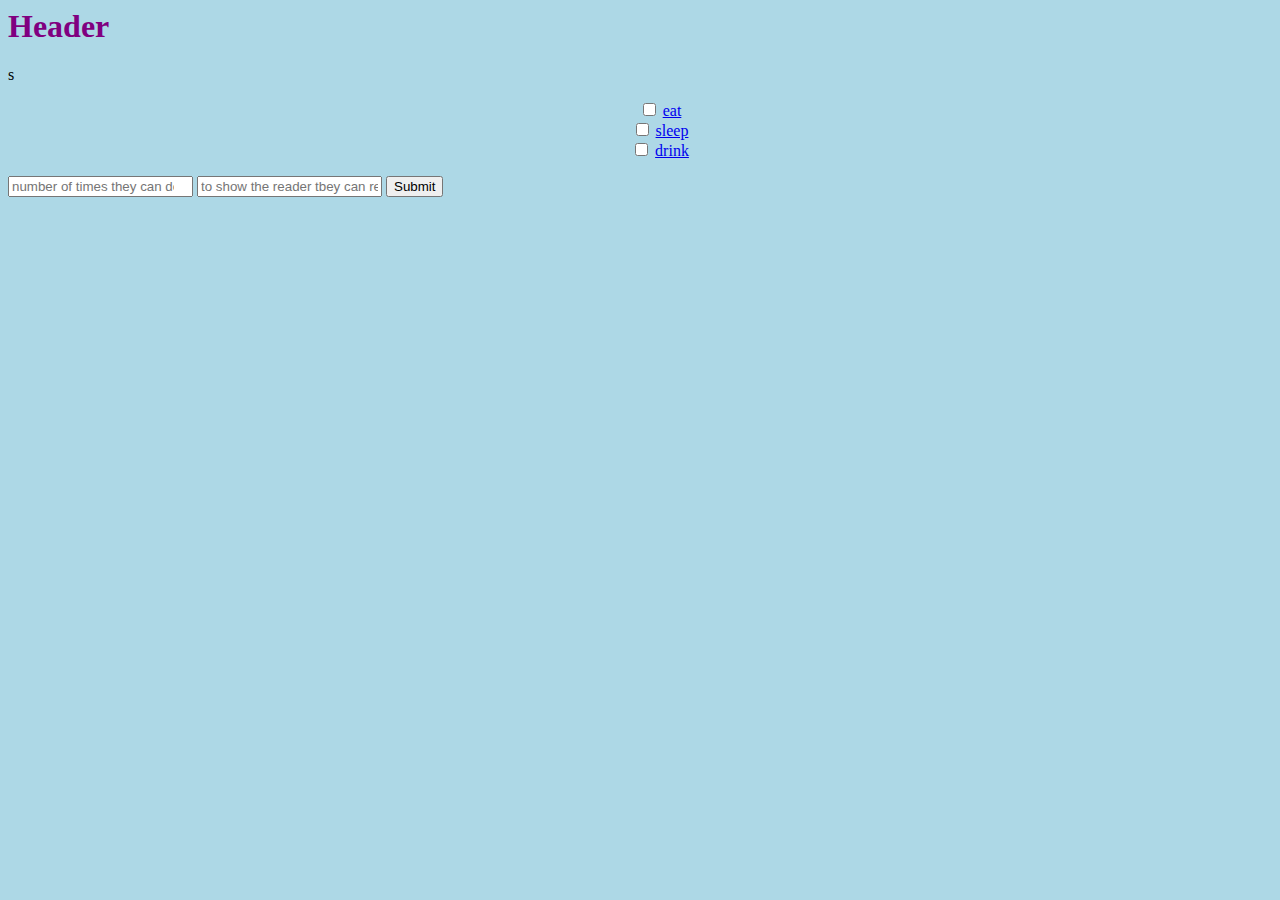
<file: index.html>
<html> 
    <head> 
    <script src = "https://ajax.googleapis.com/ajax/libs/jquery/3.2.1/jquery.min.js"> </script>
    <script type = "text/javascript" src = "index.js"> 
    </script>
    </head>
    <link rel = "stylesheet" href = "index.css">
        <title>to_do_list</title>
    </head>
    <h1 class = "turquiose">Header</h1>
    <body>s
        
<ul>
    <li class = "red"> 
        <input type = "checkbox">
        <a href = "show.html">  eat </a> 
    </li>
    <li class = "red"> 
        <input type = "checkbox">
        <a href = "show.html"> sleep </a>
    </li>
    <li class = "red"> 
        <input type = "checkbox">
        <a href = "show.html"> drink </a>
    
    </li>
</ul>


<div id = "new-todo-block"> 
<input  id = "new-pomodoro-estimate" class = "text-input" type = "number" placeholder = "number of times they can do it">
<input id = "new-todo-description" class = "text-input" type  = "text"   placeholder= "to show the reader tbey can read the text">
<input id = "add-new-todo-button" class = "button" type = "submit" placeholder= " to confirm they got">
</div>  
     </body>
</html>
</file>
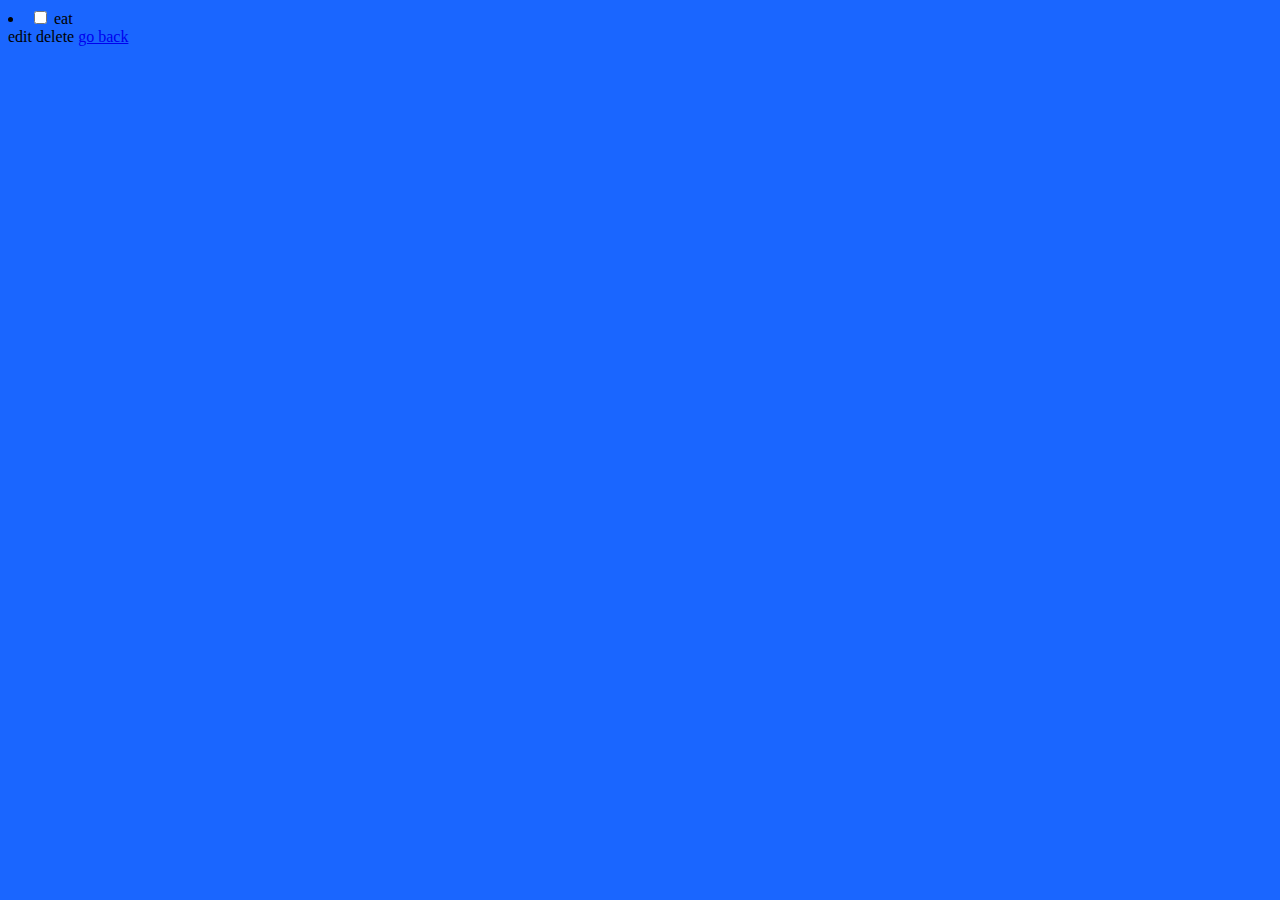
<file: show.html>
<html>
        <head>
            <link rel = "stylesheet" href = "show.css">
            <title>to_do_list</title> 
        </head>
        <body> 
             <li>
                <input type = "checkbox">
                 eat
            </li>
           <a> edit </a> 
           <a> delete </a> 
           <a href="index.html"> go back </a>  
        
        
        
        </body>








        </body>
</html>
</file>
<file: index.css>
ul{
    list-style-type:none;
}

li{
    color: red;
}

h1{
    color: purple;
}
.red{
    color: red;
    text-align: center ;
}

body{
    background-color: lightblue;
}
</file>
<file: show.css>
body{
     background-color: #1a66ff;
}
</file>
